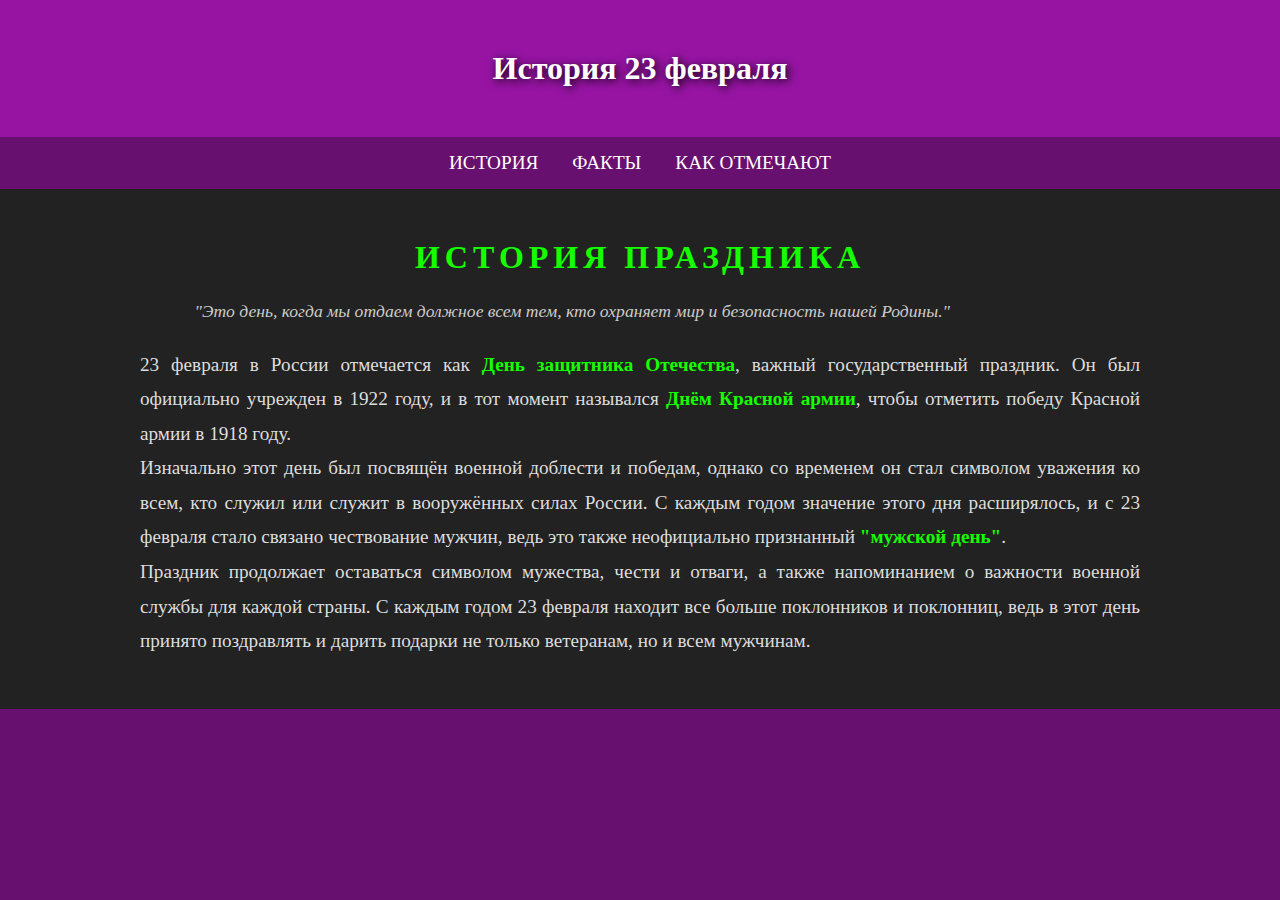
<file: index.html>
<!DOCTYPE html>
<html lang="ru">
<head>
    <meta charset="UTF-8">
    <meta name="viewport" content="width=device-width, initial-scale=1.0">
    <title>История 23 февраля</title>
    <link rel="stylesheet" href="style.css">
    <link rel="icon" href="icon-23_febrary.png" type="icon-23_febrary.png">

</head>
<body>    <div class="header">История 23 февраля</div>
    <nav>
        <a href="index.html">ИСТОРИЯ</a>
        <a href="fact.html">ФАКТЫ</a>
        <a href="celebrition.html">КАК ОТМЕЧАЮТ</a>
    </nav>
    

    
    <div class="content">
        <h2>История праздника</h2>
            <p class="quote">"Это день, когда мы отдаем должное всем тем, кто охраняет мир и безопасность нашей Родины."</p>
			
			<p>23 февраля в России отмечается как <span class="highlight">День защитника Отечества</span>, важный государственный праздник. Он был официально учрежден в 1922 году, и в тот момент назывался <span class="highlight">Днём Красной армии</span>, чтобы отметить победу Красной армии в 1918 году.</p>
        
        <p>Изначально этот день был посвящён военной доблести и победам, однако со временем он стал символом уважения ко всем, кто служил или служит в вооружённых силах России. С каждым годом значение этого дня расширялось, и с 23 февраля стало связано чествование мужчин, ведь это также неофициально признанный <span class="highlight">"мужской день"</span>.</p>



        <p>Праздник продолжает оставаться символом мужества, чести и отваги, а также напоминанием о важности военной службы для каждой страны. С каждым годом 23 февраля находит все больше поклонников и поклонниц, ведь в этот день принято поздравлять и дарить подарки не только ветеранам, но и всем мужчинам.</p>
        
    </div>
    

</body>
</html>
</file>
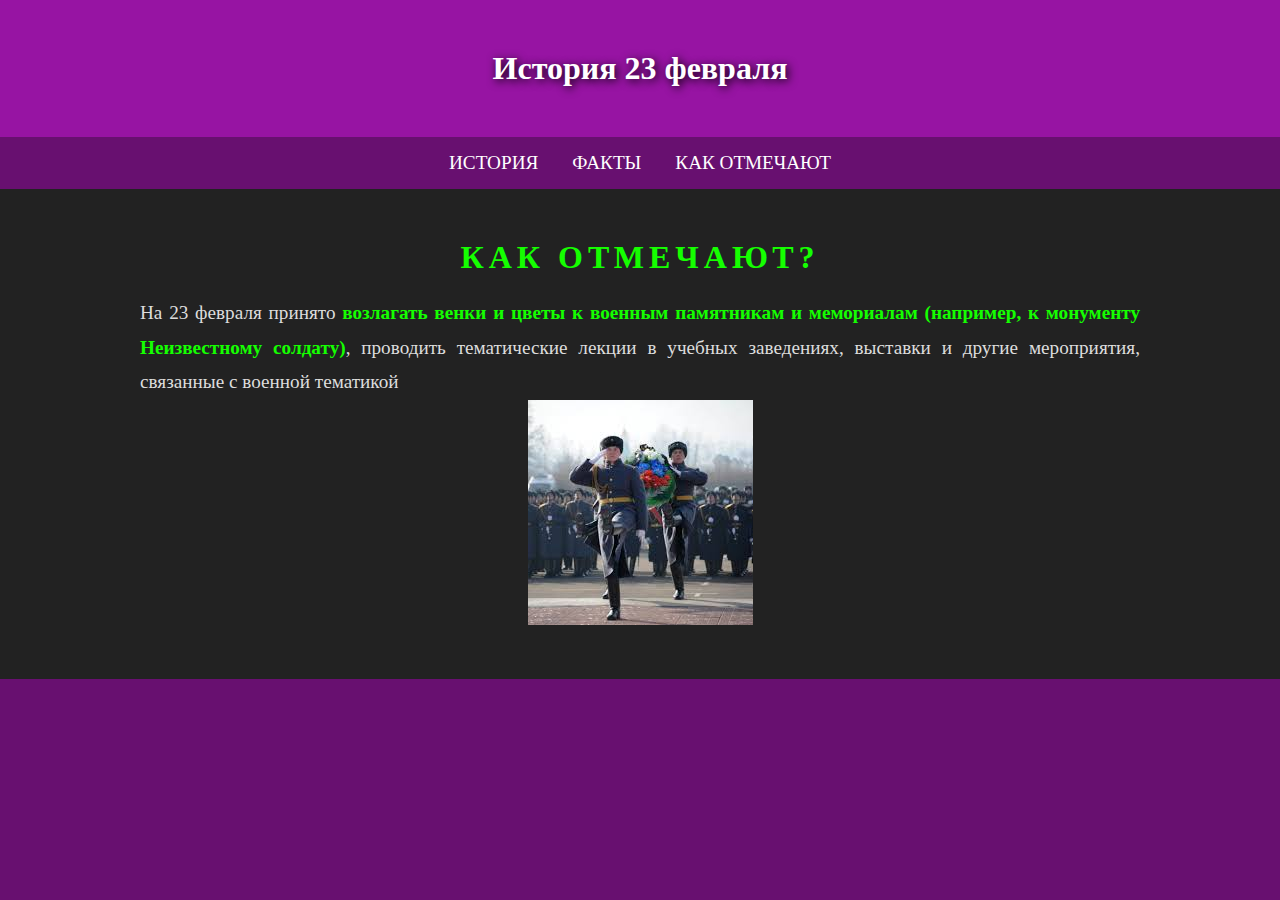
<file: celebrition.html>
<!DOCTYPE html>
<html lang="ru">
<head>
    <meta charset="UTF-8">
    <meta name="viewport" content="width=device-width, initial-scale=1.0">
    <title>История 23 февраля</title>
    <link rel="stylesheet" href="style.css">
    <link rel="icon" href="icon-23_febrary.png" type="icon-23_febrary.png">

</head>
<body>    <div class="header">История 23 февраля</div>
    <nav>
        <a href="index.html">ИСТОРИЯ</a>
        <a href="fact.html">ФАКТЫ</a>
        <a href="celebrition.html">КАК ОТМЕЧАЮТ</a>
    </nav>
    

    
    <div class="content">
        <h2>Как отмечают?</h2>
        <p>
            <p>На 23 февраля принято <span class="highlight">возлагать венки и цветы к военным памятникам и мемориалам (например, к монументу Неизвестному солдату)</span>, проводить тематические лекции в учебных заведениях, выставки и другие мероприятия, связанные с военной тематикой</p>
        </p>
        <img src="content_celretion.jpg">
            
    </div>
    

</body>
</html>
</file>
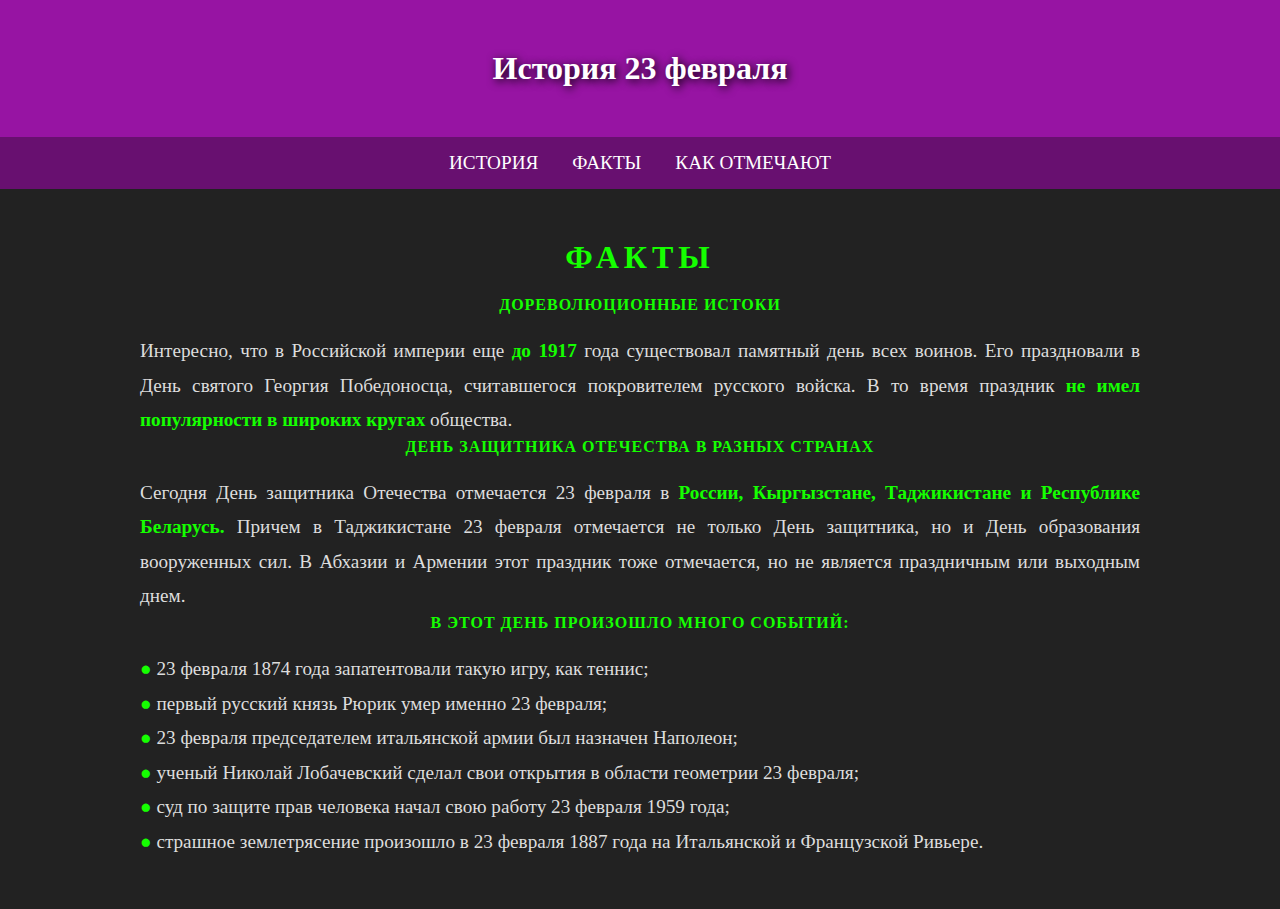
<file: fact.html>
<!DOCTYPE html>
<html lang="ru">
<head>
    <meta charset="UTF-8">
    <meta name="viewport" content="width=device-width, initial-scale=1.0">
    <title>История 23 февраля</title>
    <link rel="stylesheet" href="style.css">
    <link rel="icon" href="icon-23_febrary.png" type="icon-23_febrary.png">

</head>
<body>    <div class="header">История 23 февраля</div>
    <nav>
        <a href="index.html">ИСТОРИЯ</a>
        <a href="fact.html">ФАКТЫ</a>
        <a href="celebrition.html">КАК ОТМЕЧАЮТ</a>
    </nav>
    

    
    <div class="content">
        <h2>Факты</h2>
            <p>
                <h4>ДОРЕВОЛЮЦИОННЫЕ ИСТОКИ</h4>
                <p>Интересно, что в Российской империи еще <span class="highlight">до 1917</span> года существовал памятный день всех воинов. Его праздновали в День святого Георгия Победоносца, считавшегося покровителем русского войска. В то время праздник<span class="highlight"> не имел популярности в широких кругах</span> общества.</p>
            </p>

            <p>
                <h4>ДЕНЬ ЗАЩИТНИКА ОТЕЧЕСТВА В РАЗНЫХ СТРАНАХ</h4><p>
                Сегодня День защитника Отечества отмечается 23 февраля в <span class="highlight">России, Кыргызстане, Таджикистане и Республике Беларусь.</span> Причем в Таджикистане 23 февраля отмечается не только День защитника, но и День образования вооруженных сил. В Абхазии и Армении этот праздник тоже отмечается, но не является праздничным или выходным днем.</p>
            </p>

            <p>
               <h4>В этот день произошло много событий:</h4>
                    <p><span class="tochka">●</span> 23 февраля 1874 года запатентовали такую игру, как теннис;</p>
                    <p><span class="tochka">●</span> первый русский князь Рюрик умер именно 23 февраля;</p>
                    <p><span class="tochka">●</span> 23 февраля председателем итальянской армии был назначен Наполеон;</p>
                    <p><span class="tochka">●</span> ученый Николай Лобачевский сделал свои открытия в области геометрии 23 февраля;</p>
                    <p><span class="tochka">●</span> суд по защите прав человека начал свою работу 23 февраля 1959 года;</p>
                    <p><span class="tochka">●</span> страшное землетрясение произошло в 23 февраля 1887 года на Итальянской и Французской Ривьере.</p>

            </p>
	


    </div>
    

</body>
</html>
</file>
<file: style.css>
/* Сброс стандартных отступов и внутренних отступов для всех элементов */
* {
    margin: 0; /* Убирает внешние отступы (margin) */
    padding: 0; /* Убирает внутренние отступы (padding) */
    box-sizing: border-box; /* Включает border и padding в общую ширину/высоту элемента */
    font-family: Playfire; /* Устанавливает шрифт Playfire для всех элементов */
}

/* Стили для тега body (основного контейнера страницы) */
body {
    color: white; /* Цвет текста в теле страницы */
    text-align: center; /* Выравнивание текста по центру */
    background-color: #681070; /* Темный фон страницы */
}

/* Стили для заголовка (header) */
.header {
    background-color: #9714a3; /* Темно-серый фон для заголовка */
    padding: 50px 20px; /* Отступы вокруг содержимого (50px сверху и снизу, 20px слева и справа) */
    font-size: 2rem; /* Размер шрифта заголовка */
    font-weight: bold; /* Жирное начертание шрифта */
    text-shadow: 2px 2px 10px black; /* Тень для текста заголовка */
}

/* Стили для основного контента (content) */
.content {
    padding: 50px; /* Отступы вокруг содержимого (50px со всех сторон) */
    background-color: #222; /* Темный фон для секции контента */
}

/* Стили для заголовков второго уровня (h2) */
h2 {
    margin-bottom: 20px; /* Отступ снизу */
    font-size: 2rem; /* Размер шрифта заголовка */
    color: #15ff00; /* Оранжевый цвет текста */
    font-weight: bold; /* Жирное начертание шрифта */
    text-transform: uppercase; /* Преобразует текст в верхний регистр */
    letter-spacing: 5px; /* Пространство между буквами */
}

h4 {
    margin-bottom: 20px; /* Отступ снизу */
    font-size: 1rem; /* Размер шрифта заголовка */
    color: #15ff00; /* Оранжевый цвет текста */
    font-weight: bold; /* Жирное начертание шрифта */
    text-transform: uppercase; /* Преобразует текст в верхний регистр */
    letter-spacing: 1px; /* Пространство между буквами */
}

/* Стили для параграфов (p) */
p {
    font-size: 1.2rem; /* Размер шрифта для текста */
    line-height: 1.8; /* Межстрочный интервал */
    max-width: 1000px; /* Ограничивает максимальную ширину текста */
    margin: 0 auto; /* Центрирует текст по горизонтали */
    color: #ddd; /* Светло-серый цвет текста */
    text-align: justify; /* Выравнивание текста по ширине */
}

/* Стили для выделенного текста (highlight) */
.highlight {
    color: #15ff00; /* Оранжевый цвет для выделенного текста */
    font-weight: bold; /* Жирное начертание шрифта */
}

/* Стили для цитат (quote) */
.quote {
    font-style: italic; /* Курсивное начертание текста */
    color: #ccc; /* Светло-серый цвет текста */
    margin: 20px 0; /* Отступы сверху и снизу */
    font-size: 1.1rem; /* Размер шрифта для цитаты */
    text-align: right; /* Выравнивание текста по правому краю */
    max-width: 900px; /* Ограничение ширины цитаты */
}

/* Стили для навигации (nav) */
nav {
    background-color: #681070; /* Темно-серый фон для навигации */
    padding: 15px; /* Отступы внутри навигационного блока */
}

/* Стили для ссылок в навигации */
nav a {
    color: white; /* Белый цвет текста */
    text-decoration: none; /* Убирает подчеркивание ссылок */
    margin: 0 15px; /* Отступы по бокам между ссылками */
    font-size: 1.2rem; /* Размер шрифта для ссылок */
}

/* Стили для ссылок при наведении */
nav a:hover {
    background-color: #0fdb24; /* Оранжевый фон при наведении */
    color: #500752; /* Темный цвет текста при наведении */
    border-radius: 5px; /* Скругление углов ссылки */
    padding: 12px; /* Дополнительные отступы внутри ссылки */
}

.tochka {
    color:#15ff00;
}
.amnym {
    

    
}
</file>
